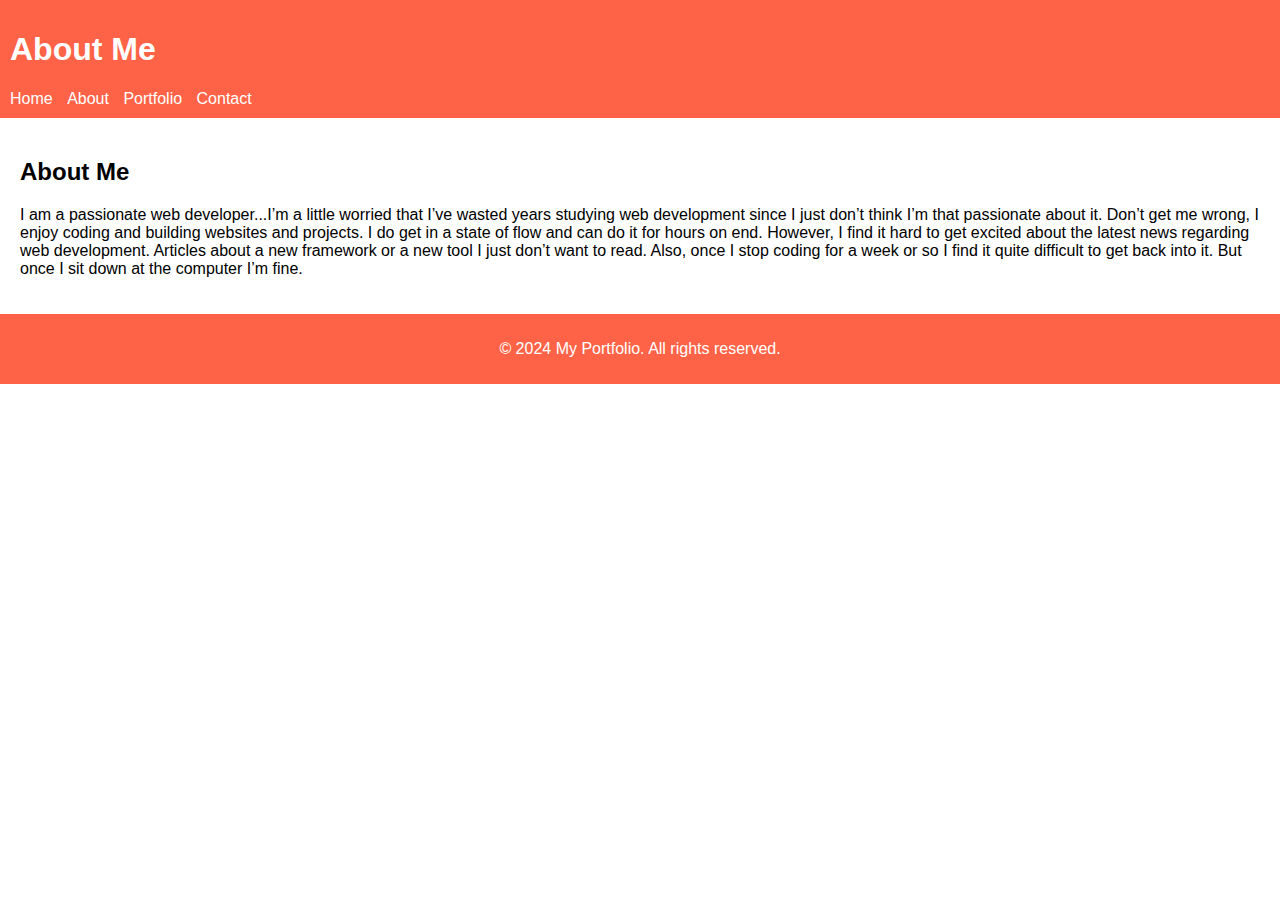
<file: about.html>
<!DOCTYPE html>
<html lang="en">
<head>
    <meta charset="UTF-8">
    <meta name="viewport" content="width=device-width, initial-scale=1.0">
    <title>About Me</title>
    <link rel="stylesheet" href="styles.css">
</head>
<body>
    <header>
        <h1>About Me</h1>
        <nav>
            <ul>
                <li><a href="index.html">Home</a></li>
                <li><a href="about.html">About</a></li>
                <li><a href="portfolio.html">Portfolio</a></li>
                <li><a href="contact.html">Contact</a></li>
            </ul>
        </nav>
    </header>

    <main>
        <section>
            <h2>About Me</h2>
            <p>I am a passionate web developer...I’m a little worried that I’ve wasted years studying web development since I just don’t think I’m that passionate about it.

                Don’t get me wrong, I enjoy coding and building websites and projects. I do get in a state of flow and can do it for hours on end.
                
                However, I find it hard to get excited about the latest news regarding web development. Articles about a new framework or a new tool I just don’t want to read.
                
                Also, once I stop coding for a week or so I find it quite difficult to get back into it. But once I sit down at the computer I’m fine.</p>
        </section>
    </main>

    <footer>
        <p>&copy; 2024 My Portfolio. All rights reserved.</p>
    </footer>
</body>
</html>
</file>
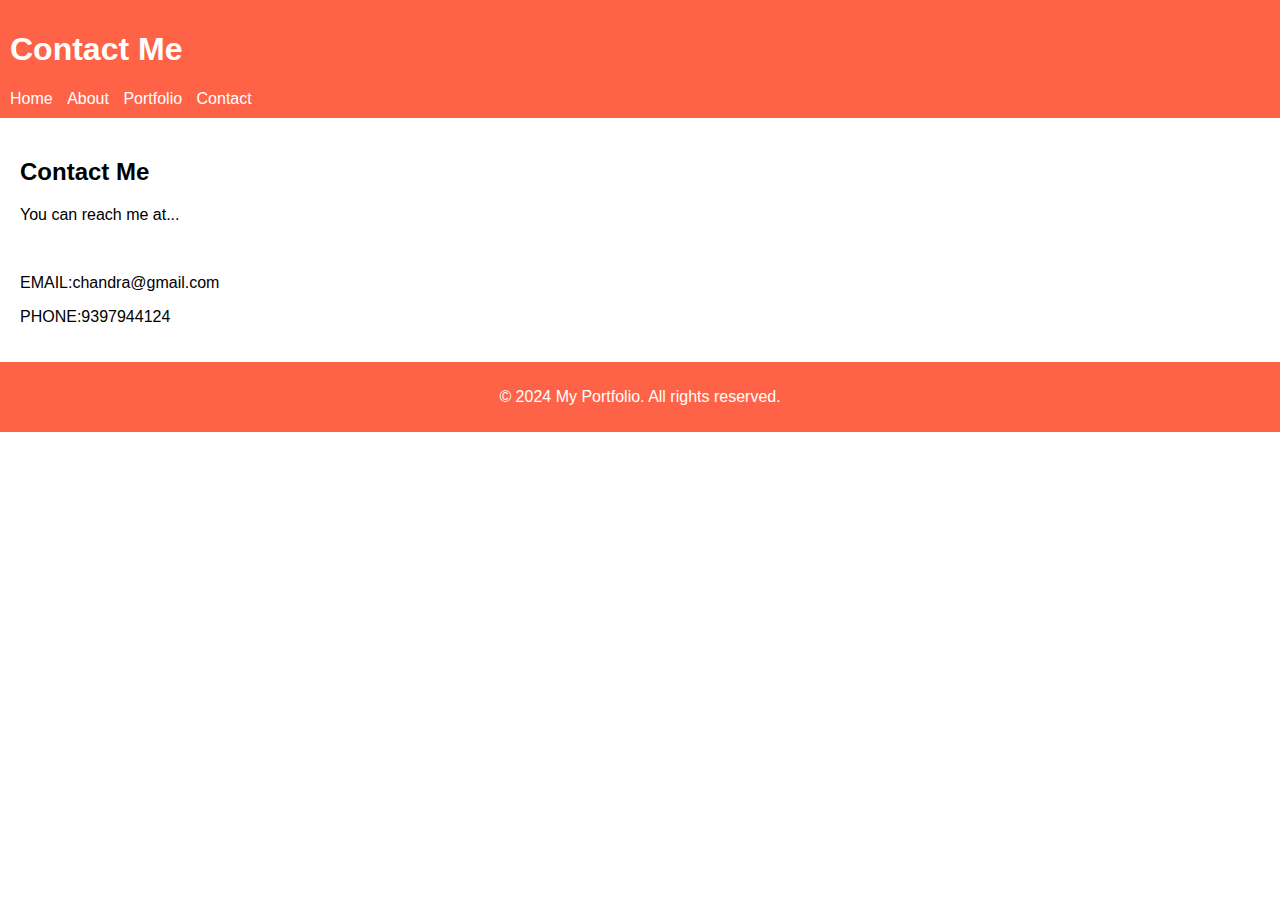
<file: contact.html>
<!DOCTYPE html>
<html lang="en">
<head>
    <meta charset="UTF-8">
    <meta name="viewport" content="width=device-width, initial-scale=1.0">
    <title>Contact Me</title>
    <link rel="stylesheet" href="styles.css">
</head>
<body>
    <header>
        <h1>Contact Me</h1>
        <nav>
            <ul>
                <li><a href="index.html">Home</a></li>
                <li><a href="about.html">About</a></li>
                <li><a href="portfolio.html">Portfolio</a></li>
                <li><a href="contact.html">Contact</a></li>
            </ul>
        </nav>
    </header>

    <main>
        <section>
            <h2>Contact Me</h2>
            <p>You can reach me at...</p><br>
            <p>EMAIL:chandra@gmail.com</p>
            <p>PHONE:9397944124</p>
        </section>
    </main>

    <footer>
        <p>&copy; 2024 My Portfolio. All rights reserved.</p>
    </footer>
</body>
</html>
</file>
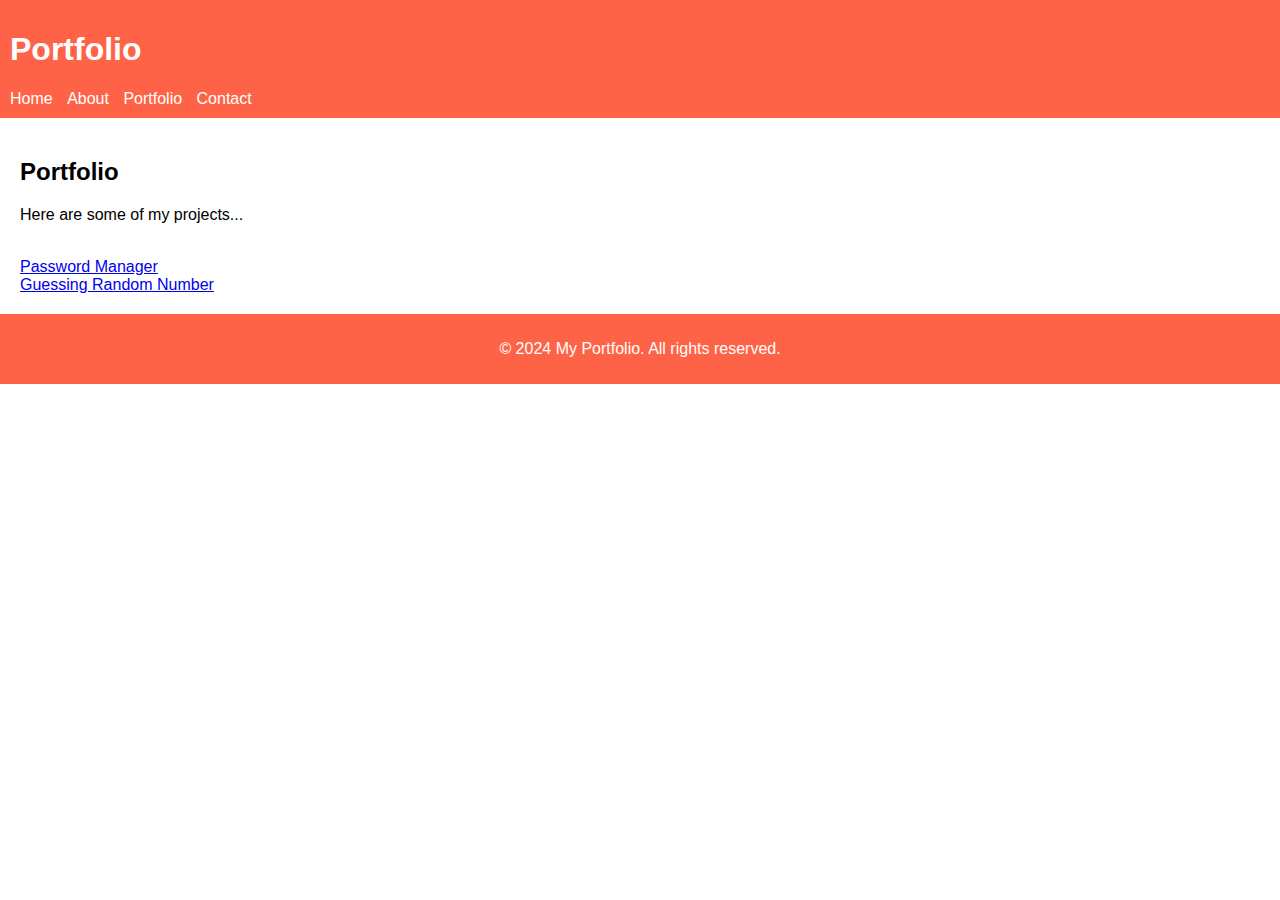
<file: portfolio.html>
<!DOCTYPE html>
<html lang="en">
<head>
    <meta charset="UTF-8">
    <meta name="viewport" content="width=device-width, initial-scale=1.0">
    <title>Portfolio</title>
    <link rel="stylesheet" href="styles.css">
</head>
<body>
    <header>
        <h1>Portfolio</h1>
        <nav>
            <ul>
                <li><a href="index.html">Home</a></li>
                <li><a href="about.html">About</a></li>
                <li><a href="portfolio.html">Portfolio</a></li>
                <li><a href="contact.html">Contact</a></li>
            </ul>
        </nav>
    </header>

    <main>
        <section>
            <h2>Portfolio</h2>
            <p>Here are some of my projects...</p><br>
           <a href="https://github.com/Chandra-9271/androidPasswordManager.git">Password Manager</a><br>
           <a href="https://github.com/Chandra-9271/random-number-guessing-game-using-python.git">Guessing Random Number</a>
        </section>
    </main>

    <footer>
        <p>&copy; 2024 My Portfolio. All rights reserved.</p>
    </footer>
</body>
</html>
</file>
<file: styles.css>
/* Global Styles */
body {
    font-family: Arial, sans-serif;
    margin: 0;
    padding: 0;
}

header, footer {
    background-color:tomato;
    color: #fff;
    padding: 10px;
}

nav ul {
    list-style-type: none;
    margin: 0;
    padding: 0;
}

nav ul li {
    display: inline;
    margin-right: 10px;
}

nav ul li a {
    color: #fff;
    text-decoration: none;
}

main {
    padding: 20px;
}

footer {
    text-align: center;
}

/* Page-Specific Styles */
.hero {
    background-color: #f0f0f0;
    padding: 50px;
    text-align: center;
}

.profile-pic img {
    border-radius: 50%; /* Make the image circular */
    width: 200px; /* Set the width of the circular image */
    height: 200px; /* Set the height of the circular image */
    display: block;
    margin: 0 auto 20px; /* Center the image */
}

.page-links {
    margin-bottom: 20px;
}

.page-link {
    display: inline-block;
    width: 60px; /* Adjust the width of the circular buttons */
    height: 50px; /* Adjust the height of the circular buttons */
    line-height: 50px; /* Center the text vertically */
    border-radius: 50%; /* Make the buttons circular */
    background-color:skyblue;
    color: #070000;
    text-align: center;
    margin: 0 10px;
    text-decoration: none;
}
</file>
